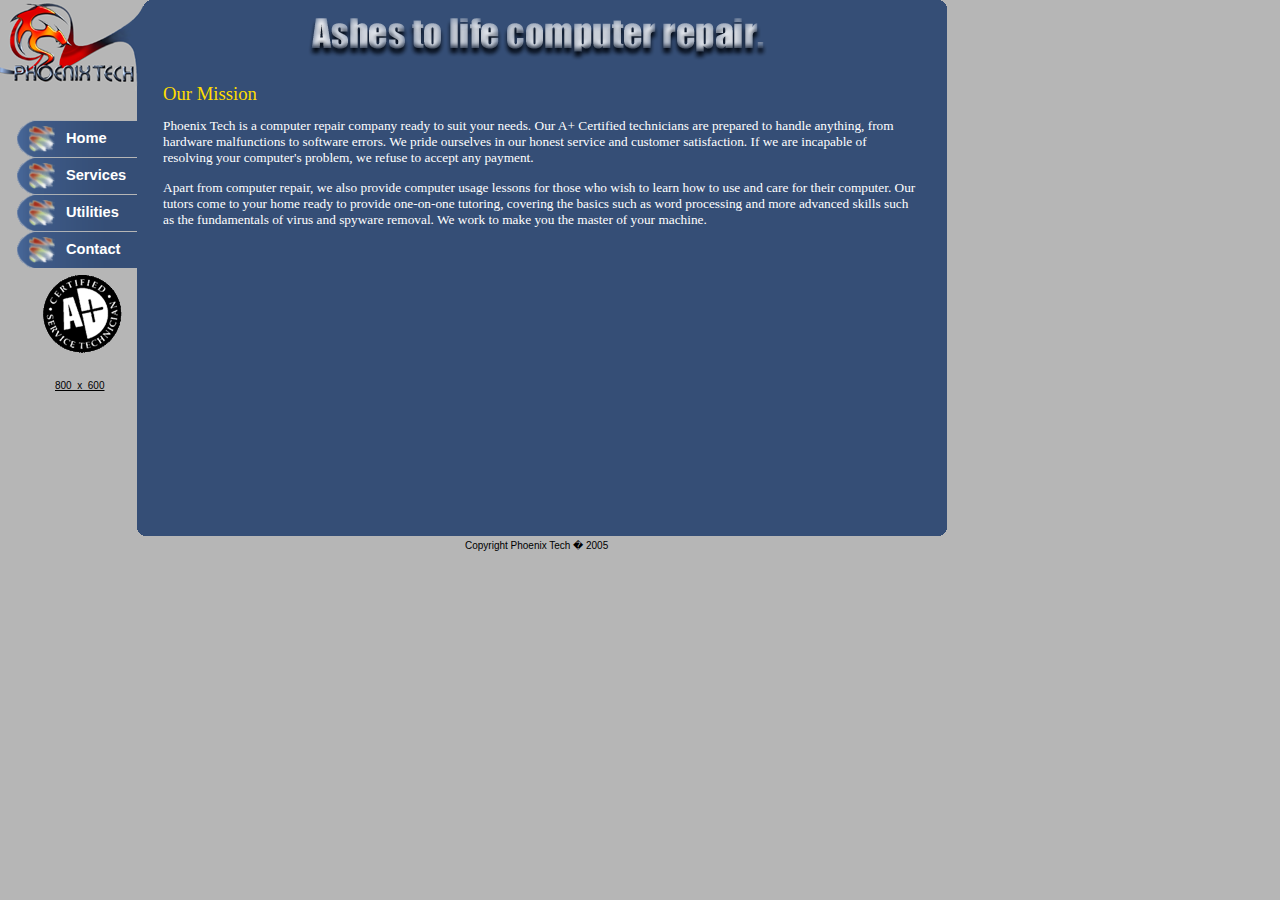
<file: index.html>
<html>
<head>
<title>
Phoenix Tech Computer Repair
</title>

<base target="base">

<link rel="icon" href="favicon.ico" type="image/x-icon">
<link rel="shortcut icon" href="favicon.ico" type="image/x-icon">

<style type="text/css">
body {font-family: arial; color: #000000; font-size: 11pt; background: url('imgs/bg.png');}
tr,td {font-family: arial; color: #384F75; font-size: 11pt;}
a {color: #ffffff; text-decoration: bold; font-style: bold;}
a:link {color: #ffffff; text-decoration: none; font-style: bold;}
a:visited {color: #ffffff; text-decoration: none; font-style: bold;}
a:active {color: #ffffff; text-decoration: none; font-style: bold;}
a:hover {color: #ffffff; text-decoration: none; font-style: bold;}

.button { text-align: left; background: url('imgs/button1.png'); height: 37px; width: 120px; overflow:hidden;}

#main {position:absolute;left:0;top:0;}
</style>

<meta name="description" content="Phoenix Tech is a computer repair company ready to suit your needs. Our A+ Certified technicians are prepared to handle anything, from hardware malfunctions to software errors. We pride ourselves in our honest service and customer satisfaction.">
<meta name="keywords" content="phoenix tech computer repair, phoenix tech, phoenix, tech, phoenixtech, spyware, adware, ad-ware, spy-ware, virus, virus removal, spyware removal, adware removal, cheap, cheap computer repair, cheap spyware removal, cheap virus removal, east brunswick, computer, computers, repair, computer repair, repairing, hardware repair, software repair, networking, net, net-working, computer tutoring, computer tutor, computer teaching, computer learning, hardware, software, malfunction, malfunctioning">

</head>
<body background="imgs/bg.png">

<div id="main">
<img style="position:absolute;z-index:1;left:0;top:0;" src="imgs/logo.png" height="91" width="150">
<img src="imgs/crn_tl.png" style="position:absolute;z-index:4;left:143;top:0;">

<div style="position:absolute;z-index:6;left:17;top:120;">

<table cellpadding=0 cellspacing=0 border=0 style="width:120px;">
<tr><td class="button"  onMouseOver="this.style.background='url(imgs/button2.png)'" onMouseOut="this.style.background='url(imgs/button1.png)'">
<img src="imgs/line.gif" hspace=0 vspace=0 height=0 width=120><br>
<a href="home.html" style="position:absolute;left:0;top:10;width:120;">&nbsp;&nbsp;&nbsp;&nbsp;&nbsp;&nbsp;&nbsp;&nbsp;&nbsp;&nbsp;&nbsp;&nbsp;<b>Home</b></a>
</td></tr>
<tr><td class="button"  onMouseOver="this.style.background='url(imgs/button2.png)'" onMouseOut="this.style.background='url(imgs/button1.png)'">
<img src="imgs/line.gif" hspace=0 vspace=0 height=0 width=120><br>
<a href="services.html" style="position:absolute;left:0;top:47;width:120;">&nbsp;&nbsp;&nbsp;&nbsp;&nbsp;&nbsp;&nbsp;&nbsp;&nbsp;&nbsp;&nbsp;&nbsp;<b>Services</b></a>
</td></tr>
<tr><td class="button"  onMouseOver="this.style.background='url(imgs/button2.png)'" onMouseOut="this.style.background='url(imgs/button1.png)'">
<img src="imgs/line.gif" hspace=0 vspace=0 height=0 width=120><br>
<a href="utilities.html" style="position:absolute;left:0;top:84;width:120;">&nbsp;&nbsp;&nbsp;&nbsp;&nbsp;&nbsp;&nbsp;&nbsp;&nbsp;&nbsp;&nbsp;&nbsp;<b>Utilities</b></a>
</td></tr>
<tr><td class="button"  onMouseOver="this.style.background='url(imgs/button2.png)'" onMouseOut="this.style.background='url(imgs/button1.png)'">
<img src="imgs/line.gif" hspace=0 vspace=0 height=0 width=120><br>
<a href="contact.html" style="position:absolute;left:0;top:121;width:120;">&nbsp;&nbsp;&nbsp;&nbsp;&nbsp;&nbsp;&nbsp;&nbsp;&nbsp;&nbsp;&nbsp;&nbsp;<b>Contact</b></a>
</td></tr>
</table>

<img src="imgs/aplus.gif" style="position:absolute;top:155;left:25;">
</div>

<img src="imgs/motto.png" style="position:absolute;z-index:3;left:247;top:10;">
<table style="position:absolute;z-index:2;left:147;top:0;background:url('imgs/bg_main.png');" width="800" height="200"cellspacing=0 cellpadding=0 border=0>
<tr><td>
</td></tr>
</table>
<table style="position:absolute;z-index:2;left:137;top:86;background:url('imgs/bg_main.png');" width="810" height="450" cellspacing=0 cellpadding=0 border=0>
<tr><td>
</td></tr>
</table>
<iframe src="home.html" name="base" frameborder="0" style="position:absolute;z-index:10;left:155;top:75;height:440;width:770;"></iframe>
<font style="position:absolute;z-index:20;font-type:tahoma;font-size:10px;top:380;left:55;"><a href="index_sm.html" style="text-decoration:underline;color:#000000;" target="_top">800_x_600</a></font>
<font style="position:absolute;font-type:tahoma;font-size:10px;top:540;left:465;width:150px">Copyright Phoenix Tech � 2005</font>
<img src="imgs/crn_tr.png" style="position:absolute;z-index:4;left:937;top:0;">
<img src="imgs/crn_bl.png" style="position:absolute;z-index:4;left:137;top:526;">
<img src="imgs/crn_br.png" style="position:absolute;z-index:4;left:937;top:526;">
</div>
</body>
</html>
</file>
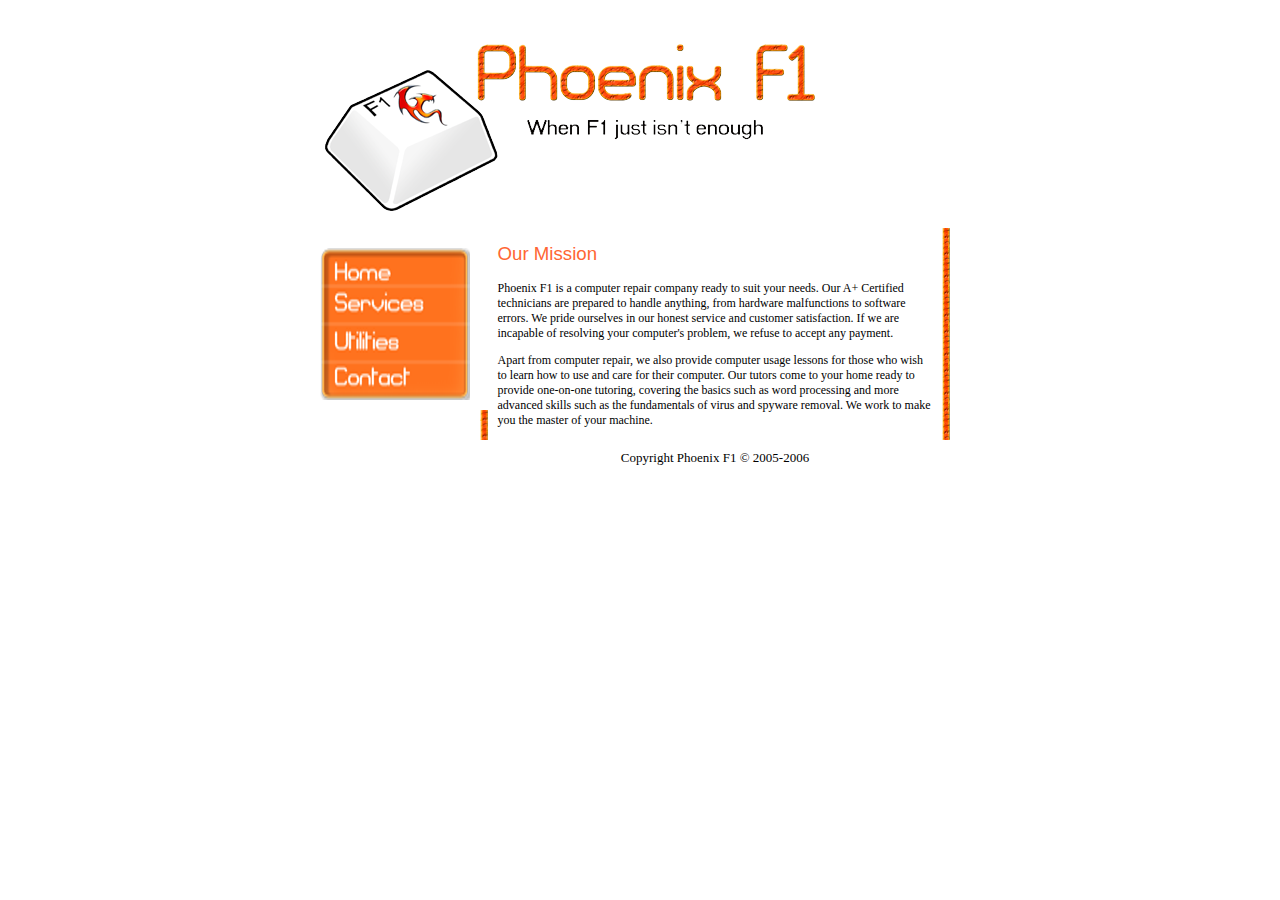
<file: new/index.html>
<!DOCTYPE html PUBLIC "-//W3C//DTD HTML 4.01 Transitional//EN"
   "http://www.w3.org/TR/html4/loose.dtd">
<html>
<head>
<title>Phoenix F1</title>
<link rel="icon" href="favicon.ico" type="image/x-icon">
<link rel="shortcut icon" href="favicon.ico" type="image/x-icon">
<meta name="description" content="Phoenix F1 is a computer repair company ready to suit your needs. Our A+ Certified technicians are prepared to handle anything, from hardware malfunctions to software errors. We pride ourselves in our honest service and customer satisfaction.">
<meta name="keywords" content="phoenix f1, phoenix f1 computer repair, phoenix-f1, phoenix-f1 computer repair, phoenix tech computer repair, phoenix tech, phoenix, tech, phoenixtech, spyware, adware, ad-ware, spy-ware, virus, virus removal, spyware removal, adware removal, cheap, cheap computer repair, cheap spyware removal, cheap virus removal, east brunswick, computer, computers, repair, computer repair, repairing, hardware repair, software repair, networking, net, net-working, computer tutoring, computer tutor, computer teaching, computer learning, hardware, software, malfunction, malfunctioning">
<script src="http://www.phoenix-f1.com/src/email.js" type='text/javascript'></script>
<style type="text/css">
h2 { font-family: arial; color: #ff6633; font-size: 14pt; font-weight: 500;}
table,td,tr,body { font-family: verdana; color: #000000; font-size: 9pt;}
input, select { border-style: solid; border-color: #999999; background-color: #ffffff; border-width: 1px; font-family: verdana, arial, helvetica; font-size: 8pt;}
input.submit { border-style: solid; border-color: #999999; background-color: #e7e7e7; border-width: 2px; font-family: verdana, arial, helvetica; font-size: 8pt; font-weight: 800;}
</style>
<script language="javascript">
<!--
homesel=new Image(150,38);homesel.src="imgs/home-sel.png";
servicessel=new Image(150,38);servicessel.src="imgs/services-sel.png";
utilitiessel=new Image(150,38);utilitiessel.src="imgs/utilities-sel.png";
contactsel=new Image(150,38);contactsel.src="imgs/contact-sel.png";
home=new Image(150,20);home.src="imgs/home.png";
services=new Image(150,38);services.src="imgs/services.png";
utilities=new Image(150,38);utilities.src="imgs/utilities.png";
contact=new Image(150,38);contact.src="imgs/contact.png";

function mouse(imgDocID, imgObjName, comment) {
document.images[imgDocID].src = eval(imgObjName + ".src");
window.status = comment; 
return true;
}

//-->
</script>
</head>

<body bgcolor="white" text="black" alink="#ff6600" vlink="#ff6600" link="#cc0000">
<center>
<table cellpadding="0" cellspacing="0" border="0">
<tr><td colspan="2" valign="top" align="left">
<img src="imgs/logo-top.png" alt="Phoenix F1:  When F1 just isn't enough.">
</td></tr>
<tr><td width="150" valign="top" align="center">
<br><br>

<table width="150" border="0" cellspacing="0" cellpadding="0">
<tr><td valign="top" align="left">
<a href="index.html?page=home" onMouseOver="mouse('home','homesel','Home Page')" onMouseOut="mouse('home','home','')">
<img src="imgs/home.png" name="home" border="0" width="150" height="38"></a></td></tr>
<tr><td valign="top" align="left">
<a href="index.html?page=services" onMouseOver="mouse('services','servicessel','Services')" onMouseOut="mouse('services','services','')">
<img src="imgs/services.png" name="services" border="0" width="150" height="38"></a></td></tr>
<tr><td valign="top" align="left">
<a href="index.html?page=utilities" onMouseOver="mouse('utilities','utilitiessel','Utilities')" onMouseOut="mouse('utilities','utilities','')">
<img src="imgs/utilities.png" name="utilities" border="0" width="150" height="38"></a></td></tr>
<tr><td valign="top" align="left">
<a href="index.html?page=contact" onMouseOver="mouse('contact','contactsel','Contact')" onMouseOut="mouse('contact','contact','')">
<img src="imgs/contact.png" name="contact" border="0" width="150" height="38"></a></td></tr>
</table>

</td>
<td width="490" valign="top" align="center">

<table width="490" border="0" cellpadding="0" cellspacing="10">
<tr><td rowspan="1" width="8" height="172"><font color="#ffffff">.</font></td>
<td rowspan="2" width="474" valign="top">

<table width="100%" border="0" cellpadding="0" cellspacing="0">
<tr><td valign="top" align="left" id="content">
<!-- Old PHP code which is being replaced with javascript at bottom of page.
<?php
/*
if(isset($_GET['page'])){
    include('src/'.$_GET['page'].'.inc');
}else{
    include('src/home.inc');
}
*/
?>
-->
</td></tr></table>

</td>
<td rowspan="2" background="imgs/border.png" width="8" valign="top"><font color="orange">.</font></td></tr>
<tr><td rowspan="1" background="imgs/border.png" width="8" valign="top"><font color="orange">.</font></td></tr>
<tr><td rowspan="1" colspan="3" align="center"><font face="times new roman" size="2">Copyright Phoenix F1 &copy; 2005-2006</font></td></tr>
</table>

</td></tr></table>
</center>

<script>
myContentSpace = document.getElementById('content');
const urlParams = new URLSearchParams(window.location.search);
const myPage = urlParams.get('page');
let url = 'src/home.inc'
if (myPage != null) {
  url = 'src/' + myPage + '.inc';
}
fetch(url, { method: "GET" })
  .then(function(response) { return response.text() })
  .then(function(html) { myContentSpace.innerHTML = html })
  .catch(function(err) { console.log('Failed to fetch page: ', err) });

</script>

</body>
</html>
</file>
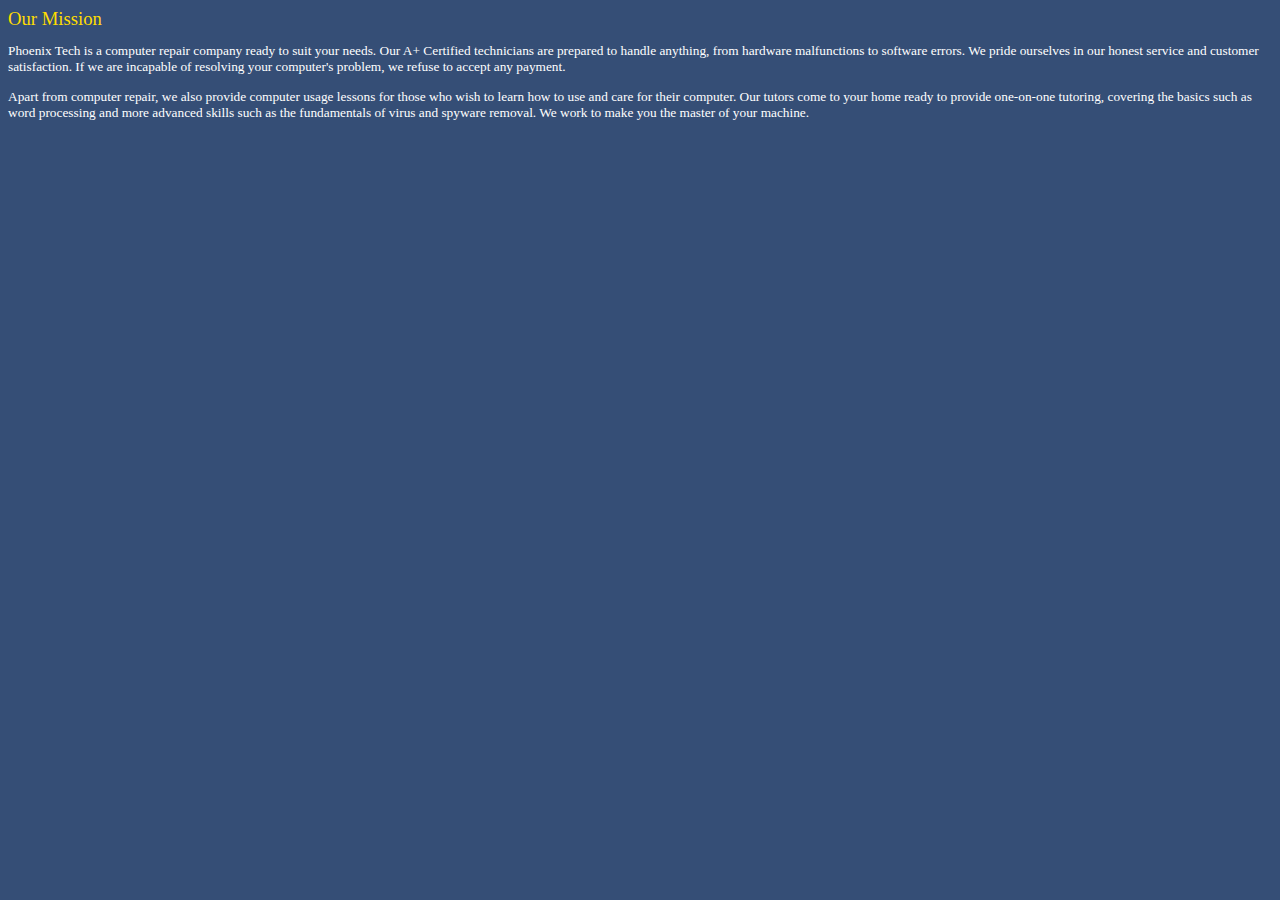
<file: home.html>
<html>
<head>
<title>
Phoenix Tech Computer Repair
</title>
<style type="text/css">
body,tr,td,p,li {font-family: tahoma; color: #ffffff; font-size: 10pt; background: url('imgs/bg_main.png');}

a {color: #ffffff; text-decoration: underline;}
a:link { color: #ffffff; text-decoration: underline;}
a:visited { color: #ffffff; text-decoration: underline;}
a:active { color: #ffffff; text-decoration: underline;}
a:hover { color: #ffffff; text-decoration: underline;}

.head { font-type:arial;color: #FFDD00;font-style: none;font-size:14pt;}
</style>
<script src="http://thinkphoenixtech.com/src/support.js" type='text/javascript'></script>
</head>
<body>

<font class="head">Our Mission</font>
<p>
Phoenix Tech is a computer repair company ready to suit your needs. Our A+ Certified technicians are prepared to handle anything, from hardware malfunctions to software errors. We pride ourselves in our honest service and customer satisfaction. If we are incapable of resolving your computer's problem, we refuse to accept any payment.
</p><p>
Apart from computer repair, we also provide computer usage lessons for those who wish to learn how to use and care for their computer. Our tutors come to your home ready to provide one-on-one tutoring, covering the basics such as word processing and more advanced skills such as the fundamentals of virus and spyware removal. We work to make you the master of your machine.
</p>



</body>
</html>
</file>
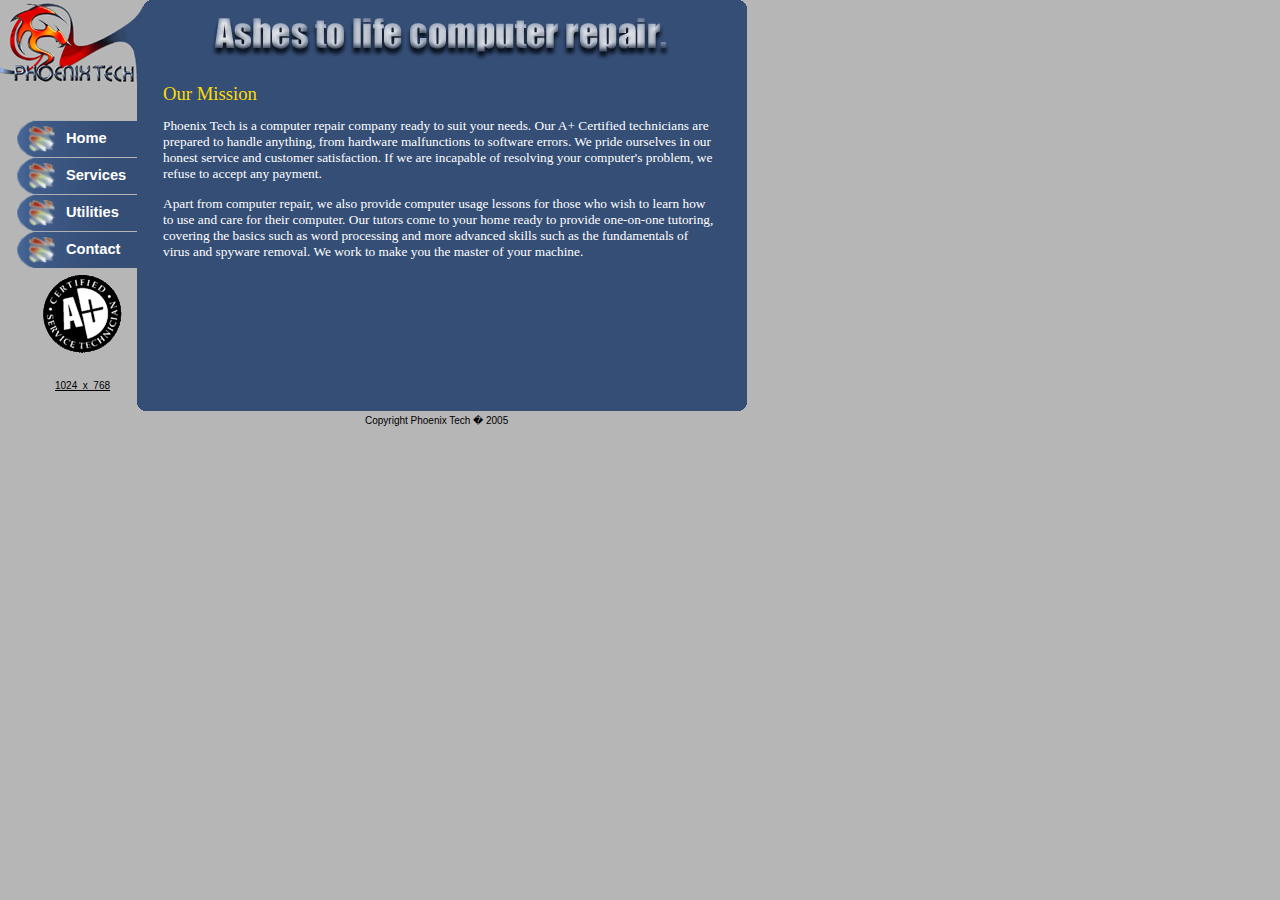
<file: index_sm.html>
<html>
<head>
<title>
Phoenix Tech Computer Repair
</title>

<base target="base">

<link rel="icon" href="favicon.ico" type="image/x-icon">
<link rel="shortcut icon" href="favicon.ico" type="image/x-icon">

<style type="text/css">
body {font-family: arial; color: #000000; font-size: 11pt; background: url('imgs/bg.png');}
tr,td {font-family: arial; color: #384F75; font-size: 11pt;}
a {color: #ffffff; text-decoration: bold; font-style: bold;}
a:link {color: #ffffff; text-decoration: none; font-style: bold;}
a:visited {color: #ffffff; text-decoration: none; font-style: bold;}
a:active {color: #ffffff; text-decoration: none; font-style: bold;}
a:hover {color: #ffffff; text-decoration: none; font-style: bold;}

.button { text-align: left; background: url('imgs/button1.png'); height: 37px; width: 120px; overflow:hidden;}

#main {position:absolute;left:0;top:0;}
</style>

<meta name="description" content="Phoenix Tech is a computer repair company ready to suit your needs. Our A+ Certified technicians are prepared to handle anything, from hardware malfunctions to software errors. We pride ourselves in our honest service and customer satisfaction.">
<meta name="keywords" content="phoenix tech computer repair, phoenix tech, phoenix, tech, phoenixtech, spyware, adware, ad-ware, spy-ware, virus, virus removal, spyware removal, adware removal, cheap, cheap computer repair, cheap spyware removal, cheap virus removal, east brunswick, computer, computers, repair, computer repair, repairing, hardware repair, software repair, networking, net, net-working, computer tutoring, computer tutor, computer teaching, computer learning, hardware, software, malfunction, malfunctioning">

</head>
<body background="imgs/bg.png">

<div id="main">
<img style="position:absolute;z-index:1;left:0;top:0;" src="imgs/logo.png" height="91" width="150">
<img src="imgs/crn_tl.png" style="position:absolute;z-index:4;left:143;top:0;">

<div style="position:absolute;z-index:6;left:17;top:120;">

<table cellpadding=0 cellspacing=0 border=0 style="width:120px;">
<tr><td class="button"  onMouseOver="this.style.background='url(imgs/button2.png)'" onMouseOut="this.style.background='url(imgs/button1.png)'">
<img src="imgs/line.gif" hspace=0 vspace=0 height=0 width=120><br>
<a href="home.html" style="position:absolute;left:0;top:10;width:120;">&nbsp;&nbsp;&nbsp;&nbsp;&nbsp;&nbsp;&nbsp;&nbsp;&nbsp;&nbsp;&nbsp;&nbsp;<b>Home</b></a>
</td></tr>
<tr><td class="button"  onMouseOver="this.style.background='url(imgs/button2.png)'" onMouseOut="this.style.background='url(imgs/button1.png)'">
<img src="imgs/line.gif" hspace=0 vspace=0 height=0 width=120><br>
<a href="services.html" style="position:absolute;left:0;top:47;width:120;">&nbsp;&nbsp;&nbsp;&nbsp;&nbsp;&nbsp;&nbsp;&nbsp;&nbsp;&nbsp;&nbsp;&nbsp;<b>Services</b></a>
</td></tr>
<tr><td class="button"  onMouseOver="this.style.background='url(imgs/button2.png)'" onMouseOut="this.style.background='url(imgs/button1.png)'">
<img src="imgs/line.gif" hspace=0 vspace=0 height=0 width=120><br>
<a href="utilities.html" style="position:absolute;left:0;top:84;width:120;">&nbsp;&nbsp;&nbsp;&nbsp;&nbsp;&nbsp;&nbsp;&nbsp;&nbsp;&nbsp;&nbsp;&nbsp;<b>Utilities</b></a>
</td></tr>
<tr><td class="button"  onMouseOver="this.style.background='url(imgs/button2.png)'" onMouseOut="this.style.background='url(imgs/button1.png)'">
<img src="imgs/line.gif" hspace=0 vspace=0 height=0 width=120><br>
<a href="contact.html" style="position:absolute;left:0;top:121;width:120;">&nbsp;&nbsp;&nbsp;&nbsp;&nbsp;&nbsp;&nbsp;&nbsp;&nbsp;&nbsp;&nbsp;&nbsp;<b>Contact</b></a>
</td></tr>
</table>

<img src="imgs/aplus.gif" style="position:absolute;top:155;left:25;">
</div>

<img src="imgs/motto.png" style="position:absolute;z-index:3;left:150;top:10;">
<table style="position:absolute;z-index:2;left:147;top:0;background:url('imgs/bg_main.png');" width="600" height="200"cellspacing=0 cellpadding=0 border=0>
<tr><td>
</td></tr>
</table>
<table style="position:absolute;z-index:2;left:137;top:86;background:url('imgs/bg_main.png');" width="610" height="325" cellspacing=0 cellpadding=0 border=0>
<tr><td>
</td></tr>
</table>
<iframe src="home.html" name="base" frameborder="0" style="position:absolute;z-index:10;left:155;top:75;height:315;width:570;"></iframe>
<font style="position:absolute;z-index:20;font-type:tahoma;font-size:10px;top:380;left:55;"><a href="index.html" style="text-decoration:underline;color:#000000;" target="_top">1024_x_768</a></font>
<font style="position:absolute;font-type:tahoma;font-size:10px;top:415;left:365;width:150px">Copyright Phoenix Tech � 2005</font>
<img src="imgs/crn_tr.png" style="position:absolute;z-index:4;left:737;top:0;">
<img src="imgs/crn_bl.png" style="position:absolute;z-index:4;left:137;top:401;">
<img src="imgs/crn_br.png" style="position:absolute;z-index:4;left:737;top:401;">
</div>
</body>
</html>
</file>
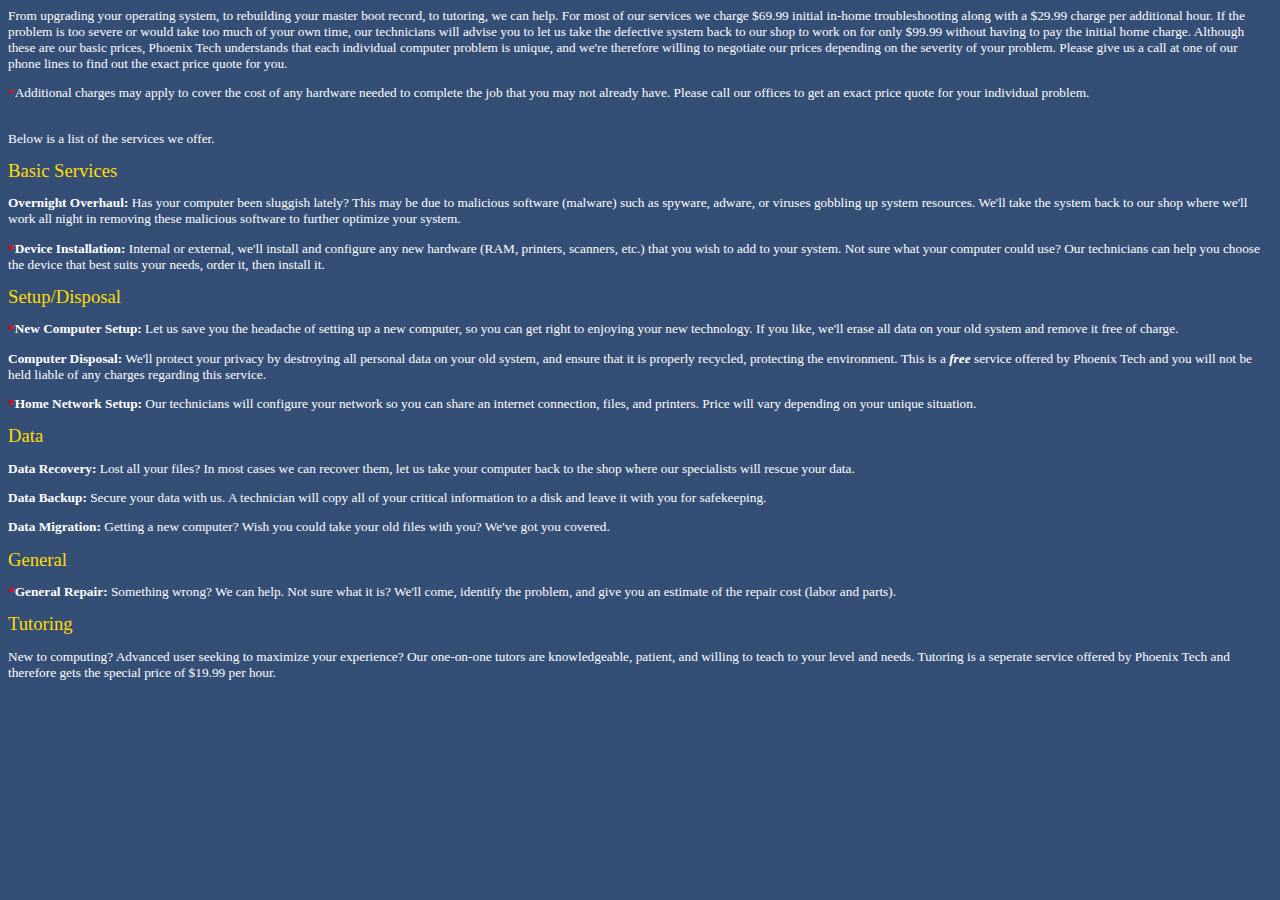
<file: services.html>
<html>
<head>
<title>
Phoenix Tech Computer Repair
</title>
<style type="text/css">
body,tr,td,p,li {font-family: tahoma; color: #ffffff; font-size: 10pt; background: url('imgs/bg_main.png');}

a {color: #ffffff; text-decoration: underline;}
a:link { color: #ffffff; text-decoration: underline;}
a:visited { color: #ffffff; text-decoration: underline;}
a:active { color: #ffffff; text-decoration: underline;}
a:hover { color: #ffffff; text-decoration: underline;}

.head { font-type:arial;color: #FFDD00;font-style: none;font-size:14pt;}
</style>
<script src="http://thinkphoenixtech.com/src/support.js" type='text/javascript'></script>
</head>
<body>

<p>
From upgrading your operating system, to rebuilding your master boot record, to tutoring, we can help. For most of our services we charge $69.99 initial in-home troubleshooting along with a $29.99 charge per additional hour.  If the problem is too severe or would take too much of your own time, our technicians will advise you to let us take the defective system back to our shop to work on for only $99.99 without having to pay the initial home charge.  Although these are our basic prices, Phoenix Tech understands that each individual computer problem is unique, and we're therefore willing to negotiate our prices depending on the severity of your problem.  Please give us a call at one of our phone lines to find out the exact price quote for you.
</p><p>
<font color="red">*</font>Additional charges may apply to cover the cost of any hardware needed to complete the job that you may not already have.  Please call our offices to get an exact price quote for your individual problem.
</p>
<br>
Below is a list of the services we offer.
<p>
<font class="head">Basic Services</font>
</p><p>
<b>Overnight Overhaul:</b> Has your computer been sluggish lately? This may be due to malicious software (malware) such as spyware, adware, or viruses gobbling up system resources. We'll take the system back to our shop where we'll work all night in removing these malicious software to further optimize your system.
</p><p>
<b><font color="red">*</font>Device Installation:</b> Internal or external, we'll install and configure any new hardware (RAM, printers, scanners, etc.) that you wish to add to your system. Not sure what your computer could use? Our technicians can help you choose the device that best suits your needs, order it, then install it.
</p><p>
<font class="head">Setup/Disposal</font>
</p><p>
<b><font color="red">*</font>New Computer Setup:</b> Let us save you the headache of setting up a new computer, so you can get right to enjoying your new technology. If you like, we'll erase all data on your old system and remove it free of charge.
</p><p>
<b>Computer Disposal:</b> We'll protect your privacy by destroying all personal data on your old system, and ensure that it is properly recycled, protecting the environment.  This is a <i><b>free</b></i> service offered by Phoenix Tech and you will not be held liable of any charges regarding this service.
</p><p>
<b><font color="red">*</font>Home Network Setup:</b> Our technicians will configure your network so you can share an internet connection, files, and printers. Price will vary depending on your unique situation.
</p><p>
<font class="head"> Data</font>
</p><p>
<b>Data Recovery:</b> Lost all your files? In most cases we can recover them, let us take your computer back to the shop where our specialists will rescue your data.
</p><p>
<b>Data Backup:</b> Secure your data with us. A technician will copy all of your critical information to a disk and leave it with you for safekeeping.
</p><p>
<b>Data Migration:</b> Getting a new computer? Wish you could take your old files with you? We've got you covered. 
</p><p>
<font class="head">General</font>
</p><p>
<b><font color="red">*</font>General Repair:</b> Something wrong? We can help. Not sure what it is? We'll come, identify the problem, and give you an estimate of the repair cost (labor and parts).
</p><p>
<font class="head">Tutoring</font>
</p><p>
New to computing? Advanced user seeking to maximize your experience? Our one-on-one tutors are knowledgeable, patient, and willing to teach to your level and needs.  Tutoring is a seperate service offered by Phoenix Tech and therefore gets the special price of $19.99 per hour.
</p>
</body>
</html>
</file>
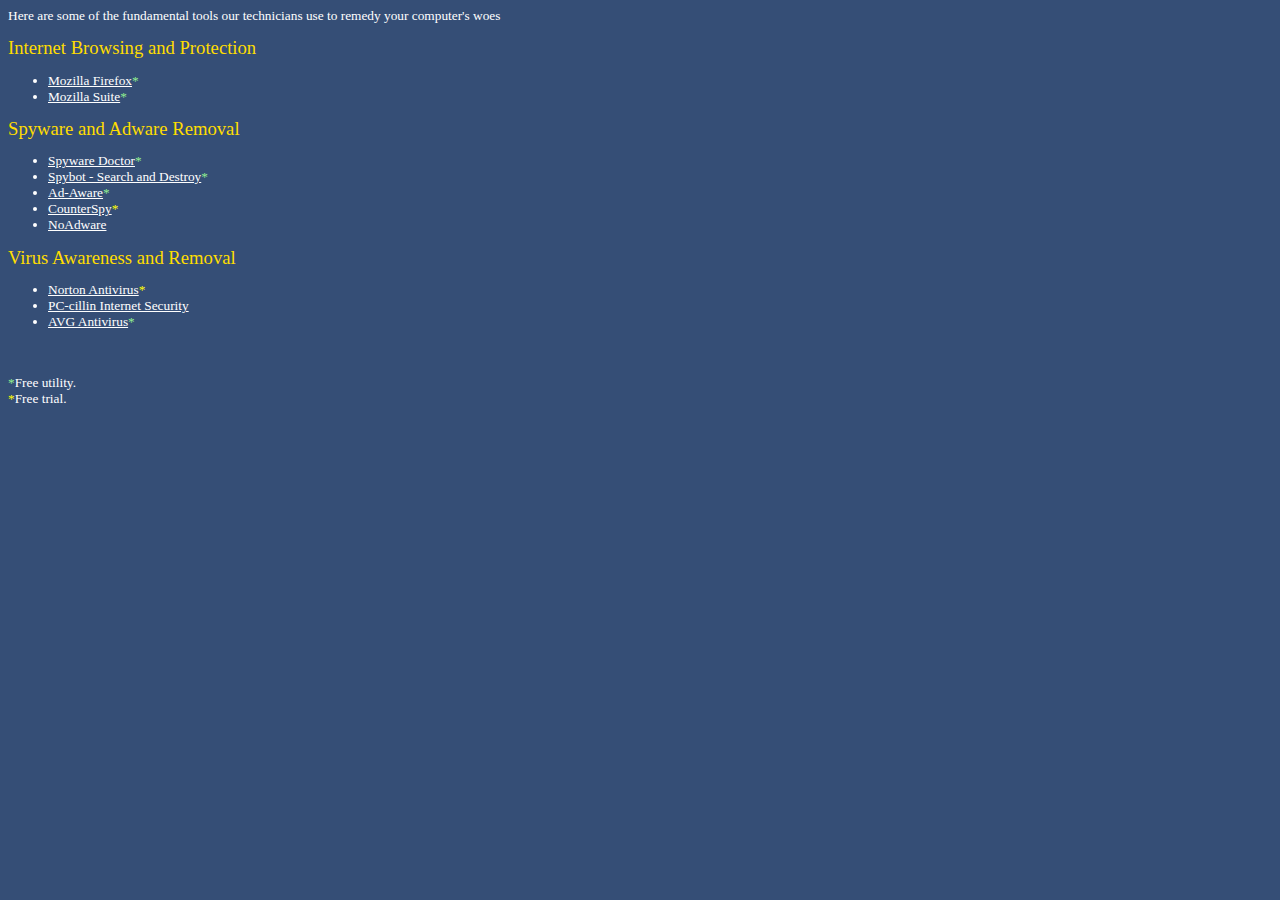
<file: utilities.html>
<html>
<head>
<title>
Phoenix Tech Computer Repair
</title>
<style type="text/css">
body,tr,td,p,li {font-family: tahoma; color: #ffffff; font-size: 10pt; background: url('imgs/bg_main.png');}

a {color: #ffffff; text-decoration: underline;}
a:link { color: #ffffff; text-decoration: underline;}
a:visited { color: #ffffff; text-decoration: underline;}
a:active { color: #ffffff; text-decoration: underline;}
a:hover { color: #ffffff; text-decoration: underline;}

.head { font-type:arial;color: #FFDD00;font-style: none;font-size:14pt;}
</style>
<script src="http://thinkphoenixtech.com/src/support.js" type='text/javascript'></script>
</head>
<body>

<p>
Here are some of the fundamental tools our technicians use to remedy your computer's woes
</p>
<font class="head">Internet Browsing and Protection</font>
<ul>
<li><a href="http://www.mozilla.org/products/firefox/" target="_blank">Mozilla Firefox</a><font color="lightgreen">*</font></li>
<li><a href="http://www.mozilla.org/products/mozilla1.x/" target="_blank">Mozilla Suite</a><font color="lightgreen">*</font></li>
</ul>
<font class="head">Spyware and Adware Removal</font>
<ul>
<li><a href="http://www.pctools.com/spyware-doctor/" target="_blank">Spyware Doctor</a><font color="lightgreen">*</font></li>
<li><a href="http://www.safer-networking.org/en/index.html" target="_blank">Spybot - Search and Destroy</a><font color="lightgreen">*</font></li>
<li><a href="http://www.lavasoftusa.com/software/adaware/" target="_blank">Ad-Aware</a><font color="lightgreen">*</font></li>
<li><a href="http://www.sunbelt-software.com/CounterSpy.cfm" target="_blank">CounterSpy</a><font color="yellow">*</a></li>
<li><a href="http://www.noadware.net/?hop=wintech1" target="_blank">NoAdware</a></li>
</ul>
<font class="head">Virus Awareness and Removal</font>
<ul>
<li><a href="http://www.symantecstore.com/dr/sat2/ec_MAIN.Entry16?PN=1&SP=10023&S1=&S2=&S3=&S4=&S5=&V1=648682&V2=&V3=&V4=&V5=11031981&xid=49997&DSP=0&CUR=840&PGRP=0&CACHE_ID=0" target="_blank">Norton Antivirus</a><font color="yellow">*</a></li>
<li><a href="http://www.digitalriver.com/dr/v2/ec_MAIN.Entry10?xid=16269&SP=10023&PN=1&V1=661822&DSP=&CUR=840&PGRP=0&CACHE_ID=0" target="_blank">PC-cillin Internet Security</a></li>
<li><a href="http://www.grisoft.com/doc/1" target="_blank">AVG Antivirus</a><font color="lightgreen">*</font></li>
</ul>
<br><br>
<font color="white">
<font color="lightgreen">*</font>Free utility.<br>
<font color="yellow">*</font>Free trial.
</font>
</body>
</html>
</file>
